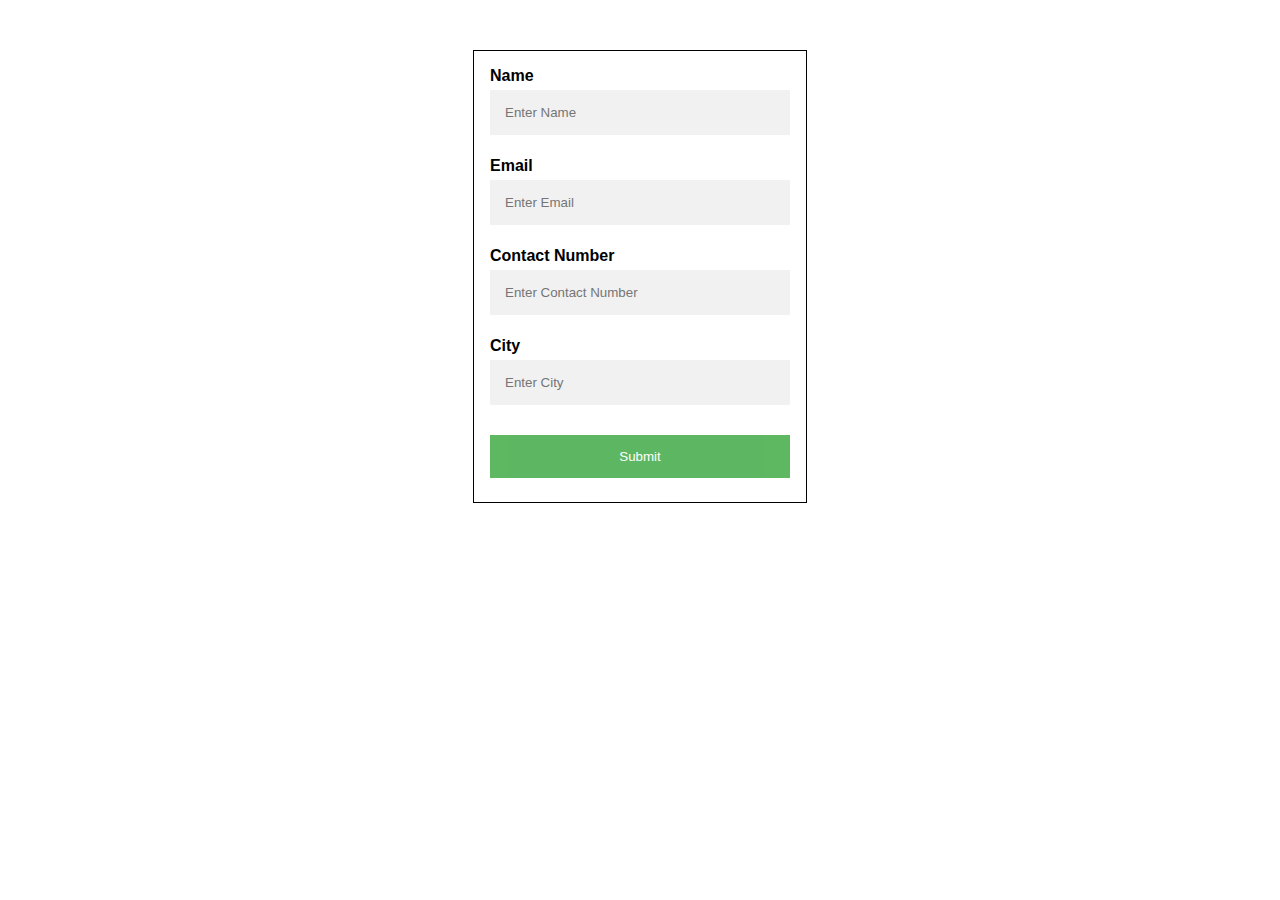
<file: contact1.html>
<!DOCTYPE html>
<html>
<head>
<style>
body {
  font-family: Arial, sans-serif;
}

.container {
  width: 300px;
  padding: 16px;
  background-color: white;
  border: 1px solid black;
  margin: 0 auto;
  margin-top: 50px;
}

input[type=text], input[type=email], input[type=tel] {
  width: 90%;
  padding: 15px;
  margin: 5px 0 22px 0;
  display: inline-block;
  border: none;
  background: #f1f1f1;
}

input[type=text]:focus, input[type=email]:focus, input[type=tel]:focus {
  background-color: #ddd;
  outline: none;
}

button {
  background-color: #4CAF50;
  color: white;
  padding: 14px 20px;
  margin: 8px 0;
  border: none;
  cursor: pointer;
  width: 100%;
  opacity: 0.9;
}

button:hover {
  opacity:1;
}
</style>
</head>
<body>

<div class="container">
  <label for="name"><b>Name</b></label>
  <input type="text" placeholder="Enter Name" name="name" required>

  <label for="email"><b>Email</b></label>
  <input type="email" placeholder="Enter Email" name="email" required>

  <label for="contact"><b>Contact Number</b></label>
  <input type="tel" placeholder="Enter Contact Number" name="contact" required>

  <label for="city"><b>City</b></label>
  <input type="text" placeholder="Enter City" name="city" required>

  <button type="submit">Submit</button>
</div>

</body>
</html>
</file>
